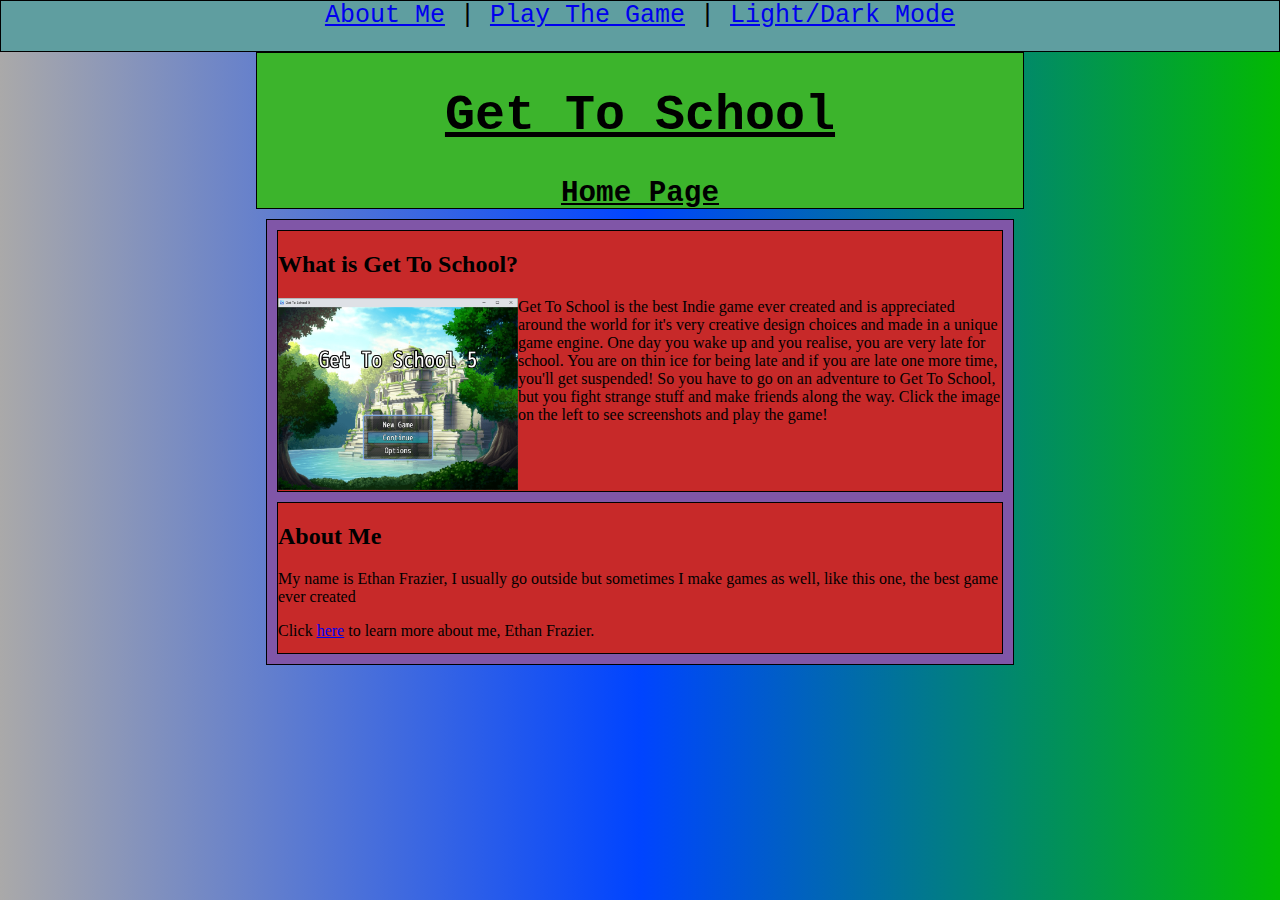
<file: index.html>
<!DOCTYPE html>
<html lang="en">

<head>
    <meta charset="UTF-8">
    <meta name="viewport" content="width=device-width, initial-scale=1.0">
    <title>My Very Cool Epic Fun And Awesome Website</title>
    <link id="lightSheet" rel="stylesheet" href="css/style.css">
    <link id="darkSheet" rel="stylesheet" media="none" href="css/dark.css">
</head>

<body>
    <div id="navigation">
        <a href="about.html">About Me</a> |
        <a href="gameguide.html">Play The Game</a> |
        <a href="#" onclick="changeSheet()">Light/Dark Mode</a>
    </div>

    <div id="content">

        <div id="banner">
            <h1>Get To School</h1>
            <h3>Home Page</h3>
        </div>

        <div id="blogposts">
            <div class="post2">
                <h2 style="display: block">What is Get To School?</h2>
                <a href="gameguide.html"><img src="img/gamemainmenu.png" alt="Game main menu" class="left"></a>
                <p>Get To School is the best Indie game ever created and is appreciated around the world for it's very
                    creative design choices and made in a unique game engine. One day you wake up and you realise, you
                    are very late for school. You are on thin ice for being late and if you are late one more time,
                    you'll get suspended! So you have to go on an adventure to Get To School, but you fight strange
                    stuff and make friends along the way. Click the image on the left to see screenshots and play the game!
                </p>
            </div>
            <div class="post">
                <h2>About Me</h2>
                <p>My name is Ethan Frazier, I usually go outside but sometimes I make games as well, like this one, the best game ever created</p>
                <p>Click <a href="about.html">here</a> to learn more about me, Ethan Frazier.</p>
            </div>
            </div>
        </div>

    </div>
</body>

<script>

    var lightMode = true;

    function changeSheet() {
        // Make lightMode equal not lightMode
        lightMode = !lightMode;
        var lightSheet = document.getElementById("lightSheet")
        var darkSheet = document.getElementById("darkSheet")
        // if lightMode is turned off, display the dark stylesheet on screen
        if (lightMode == false) {
            console.log("Turning dark mode on");
            darkSheet.media = "";
            lightSheet.media = "none";
        } else {
            console.log("Turning light mode on");
            darkSheet.media = "none";
            lightSheet.media = "";
        }
    }

</script>

</html>
</file>
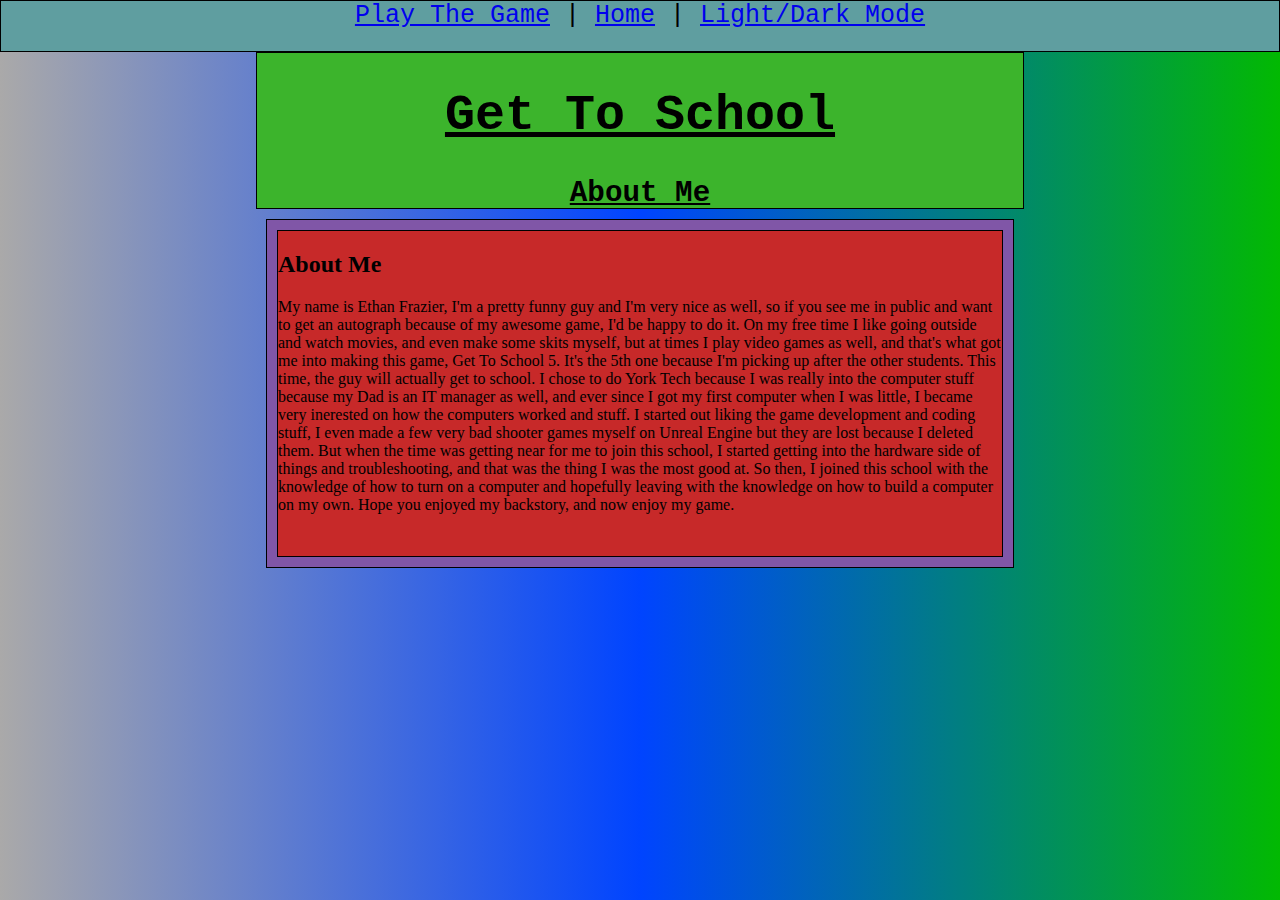
<file: about.html>
<!DOCTYPE html>
<html lang="en">

<head>
    <meta charset="UTF-8">
    <meta name="viewport" content="width=device-width, initial-scale=1.0">
    <title>My Very Cool Epic Fun And Awesome Website</title>
    <link id="lightSheet" rel="stylesheet" href="css/style.css">
    <link id="darkSheet" rel="stylesheet" media="none" href="css/dark.css">

</head>

<body>
    <div id="navigation">
        <a href="gameguide.html">Play The Game</a> |
        <a href="index.html">Home</a> |
        <a href="#" onclick="changeSheet()">Light/Dark Mode</a>
    </div>
    <div id="content">

        <div id="banner">
            <h1>Get To School</h1>
            <h3>About Me</h3>
        </div>
  
        <div id="blogposts">
            <div class="post3">
                <h2>About Me</h2>
                <p>My name is Ethan Frazier, I'm a pretty funny guy and I'm very nice as well, so if you see me in
                    public and want to get an autograph because of my awesome game, I'd be happy to do it. On my free
                    time I like going outside and watch movies, and even make some skits myself, but at times I play
                    video games as well, and that's what got me into making this game, Get To School 5. It's the 5th one
                    because I'm picking up after the other students. This time, the guy will actually get to school.
                    I chose to do York Tech because I was really into the computer stuff because my Dad is an IT manager
                    as well, and ever since I got my first computer when I was little, I became very inerested on how
                    the computers worked and stuff. I started out liking the game development and coding stuff, I even
                    made a few very bad shooter games myself on Unreal Engine but they are lost because I deleted them.
                    But when the time was getting near for me to join this school, I started getting into the hardware
                    side of things and troubleshooting, and that was the thing I was the most good at. So then, I joined
                    this school with the knowledge of how to turn on a computer and hopefully leaving with the knowledge
                    on how to build a computer on my own. Hope you enjoyed my backstory, and now enjoy my game.
                </p>
            </div>

        </div>
    </div>

    </div>
</body>

<script>

    var lightMode = true;

    function changeSheet() {
        // Make lightMode equal not lightMode
        lightMode = !lightMode;
        var lightSheet = document.getElementById("lightSheet")
        var darkSheet = document.getElementById("darkSheet")
        // if lightMode is turned off, display the dark stylesheet on screen
        if (lightMode == false) {
            console.log("Turning dark mode on");
            darkSheet.media = "";
            lightSheet.media = "none";
        } else {
            console.log("Turning light mode on");
            darkSheet.media = "none";
            lightSheet.media = "";
        }
    }

</script>

</html>
</file>
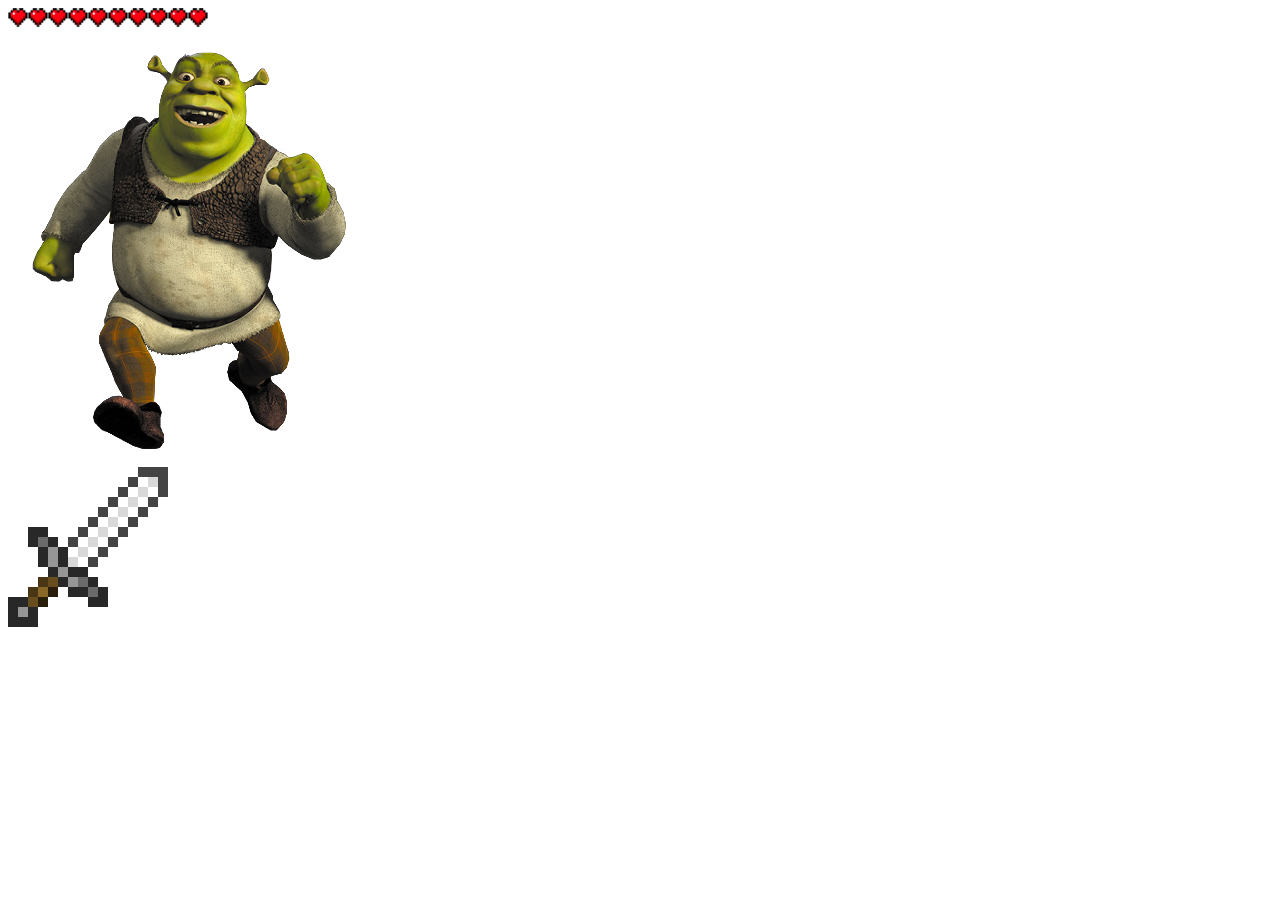
<file: bossmonster.html>
<!DOCTYPE html>
<html lang="en">

<head>
    <meta charset="UTF-8">
    <meta name="viewport" content="width=device-width, initial-scale=1.0">
    <title>Boss Monster</title>
</head>

<body>
    <div id="gameContainer">

        <div id="bossHP"></div>
        <img src="img/Shrek-running.png" id="bossGFX">
        <div id="playerUI">
            <img src="img/Iron_Sword_JE1_BE1.webp" onclick="attack()">
        </div>
    </div>
</body>

<script>

    var bossHPbox = document.getElementById("bossHP");

    var bossHP_current = 10;
    var bossHP_max = 10;

    function makeHP() {
        var counter = 0;
        bossHPbox.innerHTML = "";
        while (counter < bossHP_max) {
            counter += 1;
            var newHeart = document.createElement("img");
            if (counter <= bossHP_current) {
                newHeart.src = "img/mc-heart-transparent-big.png"
            } else {
                newHeart.src = "img/download-removebg-preview.png"
            }
            newHeart.width = 20;
            bossHPbox.appendChild(newHeart);
        }

    }

    makeHP();

    function attack() {
        if (bossHP_current > 1) {
            bossHP_current -= 1;
            makeHP();
        } else {
            alert("Have mercy, you monster!")
        }
    }

</script>

</html>
</file>
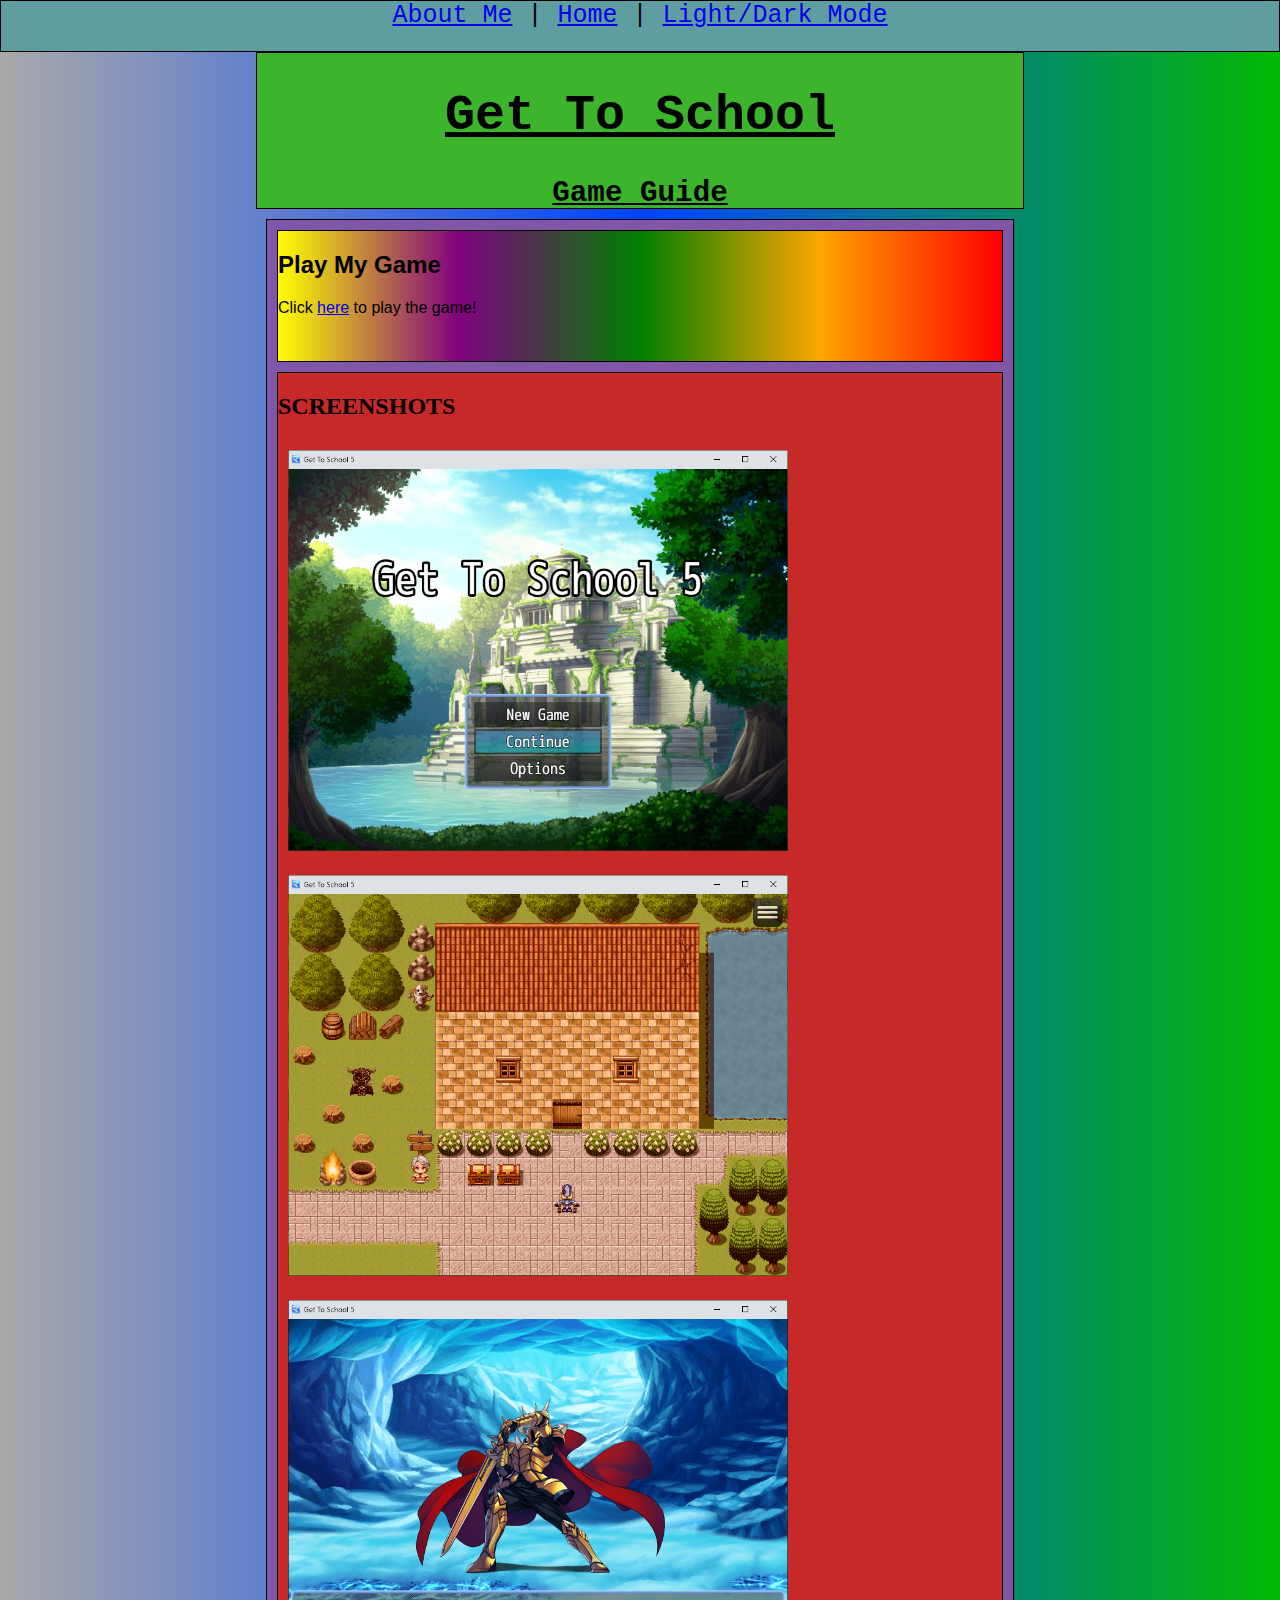
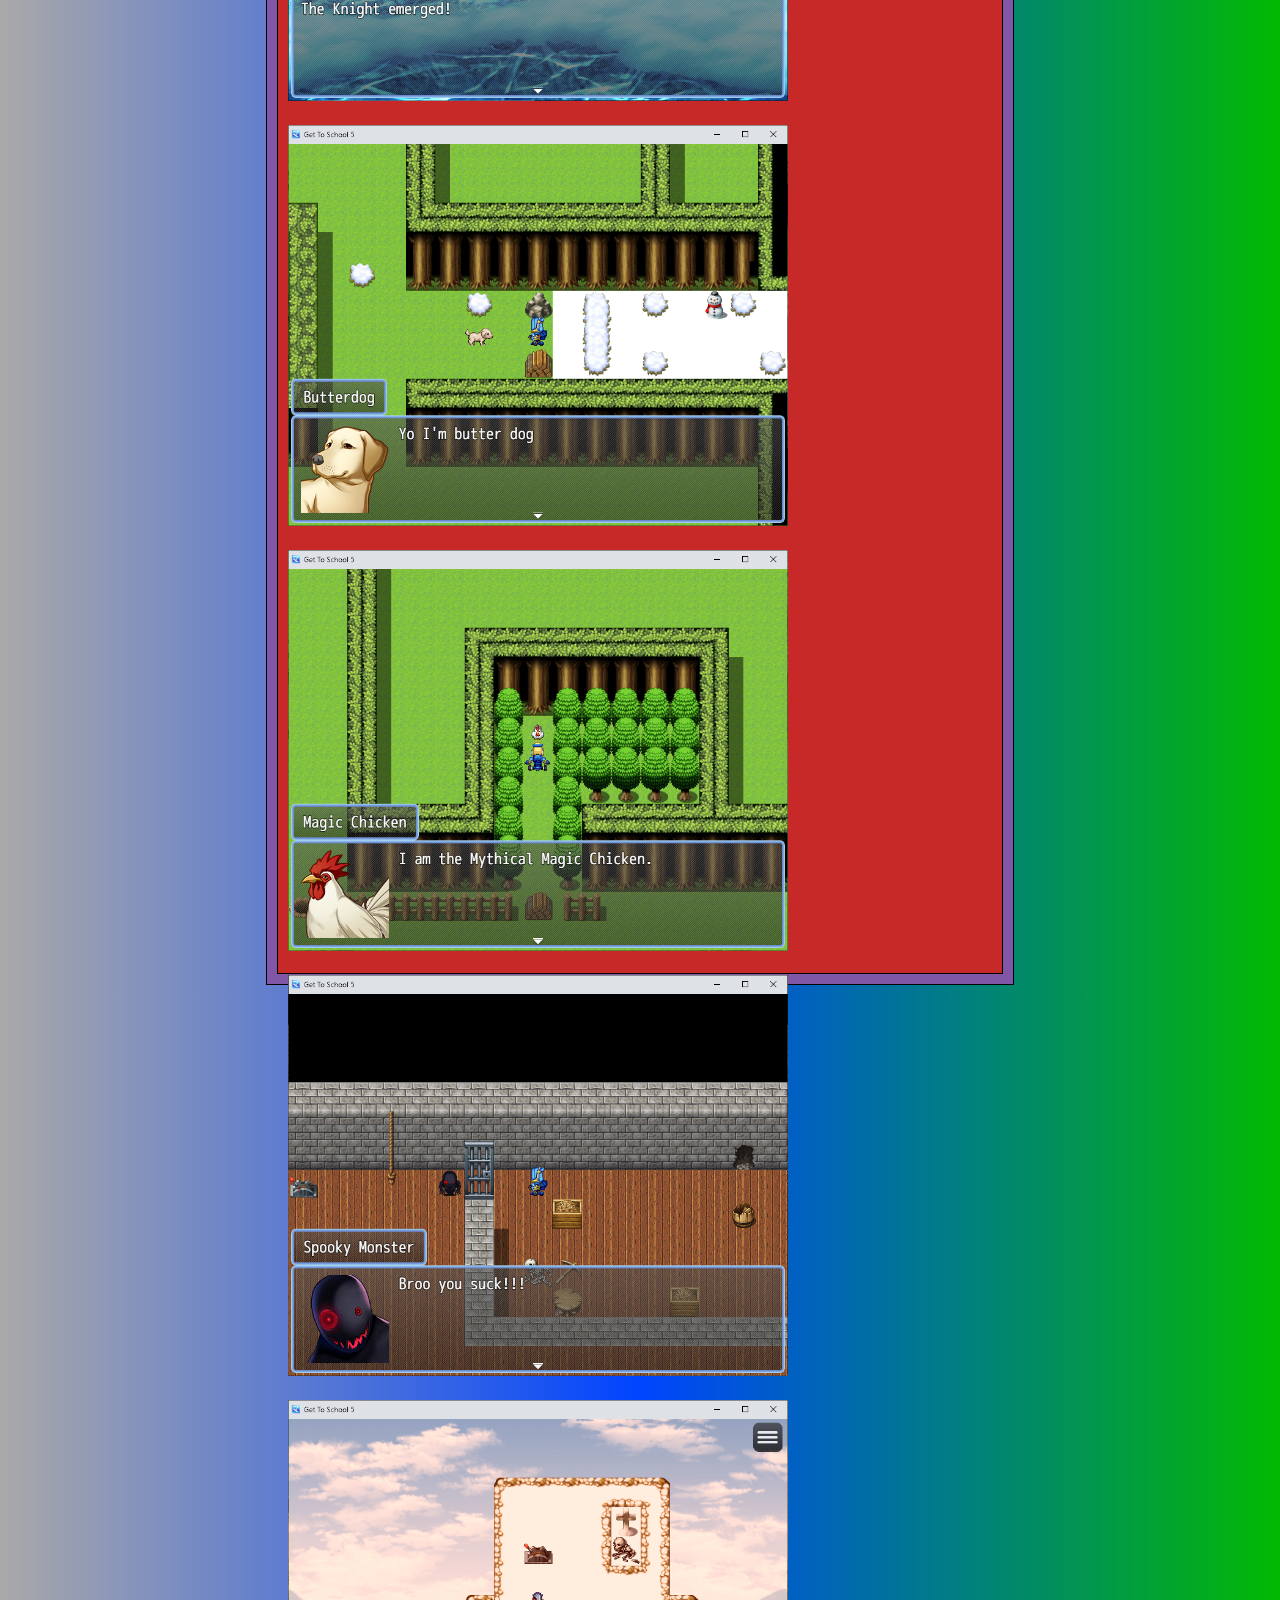
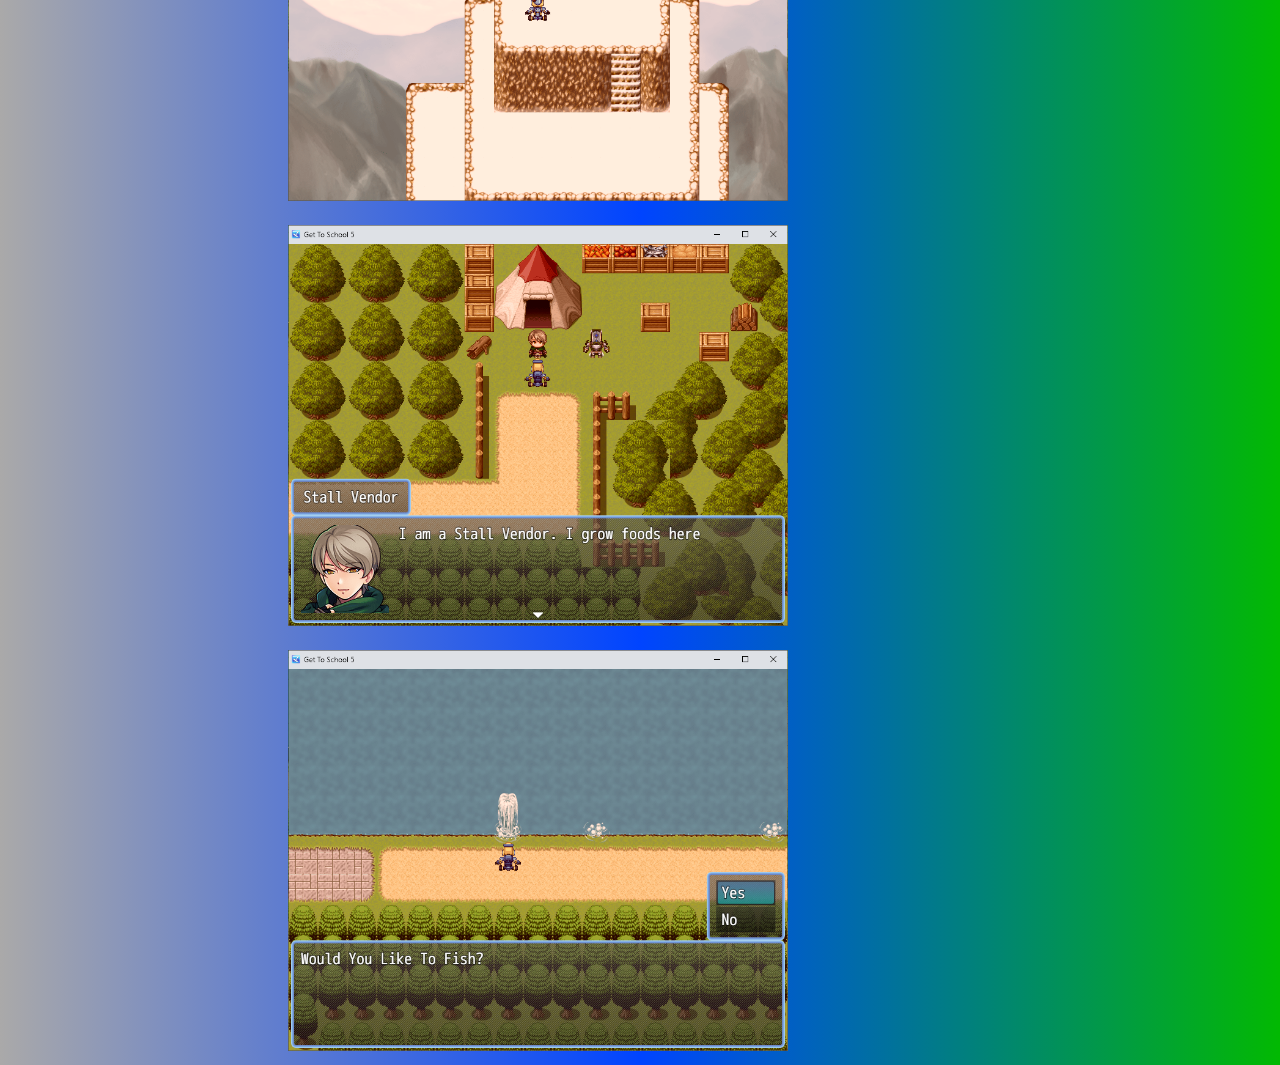
<file: gameguide.html>
<!DOCTYPE html>
<html lang="en">

<head>
    <meta charset="UTF-8">
    <meta name="viewport" content="width=device-width, initial-scale=1.0">
    <title>My Very Cool Epic Fun And Awesome Website</title>
    <link id="lightSheet" rel="stylesheet" href="css/style.css">
    <link id="darkSheet" rel="stylesheet" media="none" href="css/dark.css">

</head>

<body>
    <div id="navigation">
        <a href="about.html">About Me</a> |
        <a href="index.html">Home</a> |
        <a href="#" onclick="changeSheet()">Light/Dark Mode</a>
    </div>
    <div id="content">

        <div id="banner">
            <h1>Get To School</h1>
            <h3>Game Guide</h3>
        </div>

        <div id="blogposts">
            <div class="playGame">
                <h2>Play My Game</h2>
                <p>Click <a href="GetToSchool/index.html">here</a> to play the game!</p>
            </div>
            <div class="galleryheading">
                <b><h2>SCREENSHOTS</h2></b>
                <div class="gallery">
                    <a href="img/gamemainmenu.png"> <img src="img/gamemainmenu.png" alt=""> </a>
                    <a href="img/gamescreen.png"> <img src="img/gamescreen.png" alt=""> </a>
                    <a href="img/awesomebossbattle.png"> <img src="img/awesomebossbattle.png" alt=""> </a>
                    <a href="img/awesomebutterdog.png"> <img src="img/awesomebutterdog.png" alt=""> </a>
                    <a href="img/awesomechicken.png"> <img src="img/awesomechicken.png" alt=""> </a>
                    <a href="img/awesomehumor.png"> <img src="img/awesomehumor.png" alt=""> </a>
                    <a href="img/awesomeview.png"> <img src="img/awesomeview.png" alt=""> </a>
                    <a href="img/cool marketing.png"> <img src="img/cool marketing.png" alt=""> </a>
                    <a href="img/coolfishing.png"> <img src="img/coolfishing.png" alt=""> </a>
                </div>
            </div>
        </div>
    </div>

</body>

<script>

    var lightMode = true;

    function changeSheet() {
        // Make lightMode equal not lightMode
        lightMode = !lightMode;
        var lightSheet = document.getElementById("lightSheet")
        var darkSheet = document.getElementById("darkSheet")
        // if lightMode is turned off, display the dark stylesheet on screen
        if (lightMode == false) {
            console.log("Turning dark mode on");
            darkSheet.media = "";
            lightSheet.media = "none";
        } else {
            console.log("Turning light mode on");
            darkSheet.media = "none";
            lightSheet.media = "";
        }
    }

</script>

</html>
</file>
<file: css/style.css>
body {
    font-family: Arial, Helvetica, sans-serif;
    background-image: linear-gradient(to right, rgb(170, 169, 169), rgb(0, 68, 255), rgb(2, 185, 2) );
    margin: 0;
    padding: 0;
    animation: fadeInAnimation ease 1s; 
    animation-iteration-count: 1;
    animation-fill-mode: forwards;
}

@keyframes fadeInAnimation {
    0% {
        opacity: 0;
    }
    100% {
        opacity: 1;
    }
}

a:hover {
    color: white
}

a:visited {
    color: rgb(68, 68, 231);
}

a:visited:hover {
    color:aqua
}

#navigation {
    margin: left;
    text-align: center;
    border: 1px solid black;
    background-color: cadetblue;
    height: 50px;
    font-family: 'Courier New', Courier, monospace;
    font-size: 25px;
}

#content {
    width: 60%;
    margin: auto;
}

#banner {
    height: 155px;
    background-color: rgb(60, 180, 44);
    text-align: center;
    border: 1px solid black;
    font-family: 'Courier New', Courier, monospace;
    font-size: 25px;
    text-decoration: underline;
}

#blogposts {
    margin: 10px;
    border: 1px solid black;
    background-color: rgb(128, 86, 167);
}


.post {
    margin: 10px;
    border: 1px solid black;
    background-color: rgb(199, 41, 41);
    height: 150px;
    font-family: 'Comic Sans MS';
}

.post2{
    margin: 10px;
    border: 1px solid black;
    background-color: rgb(199, 41, 41);
    height: 260px;
    font-family: Cambria, Cochin, Georgia, Times, 'Times New Roman', serif
}

.post3 {
    margin: 10px;
    border: 1px solid black;
    background-color: rgb(199, 41, 41);
    height: 325px;
    font-family: 'Comic Sans MS';
}

.playGame {
    margin: 10px;
    border: 1px solid black;
    background-image: linear-gradient(to right, yellow, purple, green, orange, red);
    height: 130px;
    font-family: 'Lucida Sans', 'Lucida Sans Regular', 'Lucida Grande', 'Lucida Sans Unicode', Geneva, Verdana, sans-serif;
}

.post .left {
    float: left;
    margin-right: 10px;
    width: 400px;
}

.post img {
    width: 100px;
}

.gallery {
    display: block;
    flex-wrap: wrap;
}

.gallery img {
    width: 500px;
    margin: 10px;
}

.left {
    float: left;
    width: 240px
}

.galleryheading {
    margin: 10px;
    border: 1px solid black;
    background-color: rgb(199, 41, 41);
    height: 2200px;
    font-family: 'Times New Roman', Times, serif;
}
</file>
<file: css/dark.css>
body {
    font-family: Arial, Helvetica, sans-serif;
    background-image: linear-gradient(to right, rgb(0, 0, 0), rgb(1, 1, 179), rgb(0, 0, 0));
    margin: 0;
    padding: 0;
    animation: fadeInAnimation ease 1s; 
    animation-iteration-count: 1;
    animation-fill-mode: forwards;
}

@keyframes fadeInAnimation {
    0% {
        opacity: 0;
    }
    100% {
        opacity: 1;
    }
}

a {
    color: rgb(1, 1, 187);
}

a:hover {
    color: azure;
}

a:visited {
    color: rgb(123, 58, 184);
}

a:visited:hover {
    color: red;
}

#navigation {
    margin: left;
    text-align: center;
    border: 1px solid rgb(0, 174, 255);
    background-color: rgb(0, 174, 255);
    height: 50px;
    font-family: 'Courier New', Courier, monospace;
    font-size: 25px;
}

#content {
    width: 60%;
    margin: auto;
    border: 1px solid black;
}

#banner {
    background-color: rgb(0, 0, 0);
    text-align: center;
    border: 1px solid rgb(0, 255, 0);
    font-family: 'Courier New', Courier, monospace;
    text-decoration: underline;
    color: white
}

#blogposts {
    margin: 10px;
    border: 1px solid black;
    background-color: rgb(89, 61, 116);
}

.post {
    margin: 10px;
    border: 1px solid rgb(255, 0, 0);
    background-color: rgb(0, 0, 0);
    height: 150px;
    font-family: 'Comic Sans MS';
    color: white
}

.post2{
    margin: 10px;
    border: 1px solid rgb(255, 0, 0);
    background-color: rgb(0, 0, 0);
    height: 260px;
    font-family: 'Times New Roman';
    color: white
}

.post3 {
    margin: 10px;
    border: 1px solid black;
    background-color: rgb(145, 30, 30);
    height: 325px;
    font-family: 'Comic Sans MS';
}

.playGame {
    margin: 10px;
    border: 1px solid black;
    background-image: linear-gradient(to right, rgb(192, 192, 3), rgb(99, 1, 99), rgb(0, 104, 0), rgb(211, 138, 3), rgb(201, 0, 0));
    height: 130px;
    font-family: 'Lucida Sans', 'Lucida Sans Regular', 'Lucida Grande', 'Lucida Sans Unicode', Geneva, Verdana, sans-serif;
}

.post .left {
    float: left;
    margin-right: 10px;
    width: 400px;
}

.post img {
    width: 100px;
}

.gallery {
    display: block;
    flex-wrap: wrap;
}

.gallery img {
    width: 500px;
    margin: 10px;
}

.left {
    float: left;
    width: 240px
}

.galleryheading {
    margin: 10px;
    border: 1px solid rgb(255, 0, 0);
    background-color: rgb(0, 0, 0);
    height: 2200px;
    font-family: 'Times New Roman', Times, serif;
    color: white
}
</file>
